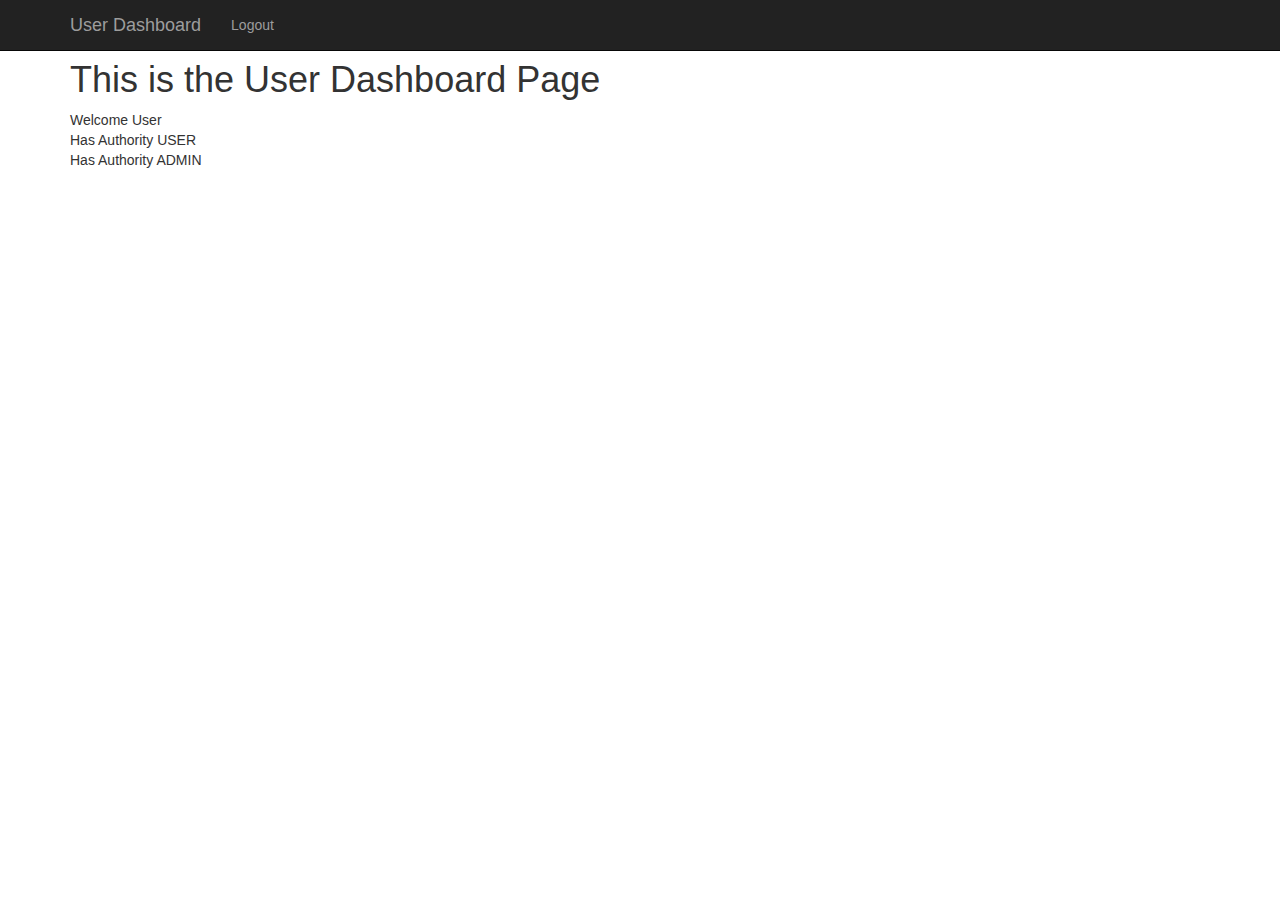
<file: target/classes/templates/user/index.html>
<!DOCTYPE html>
<html xmlns:th="http://www.thymeleaf.org"
	xmlns:sec="http://www.thymeleaf.org/thymeleaf-extras-springsecurity3">
<head>
<meta charset="ISO-8859-1">
<title>Registration and Login App</title>

<link rel="stylesheet"
	href="https://maxcdn.bootstrapcdn.com/bootstrap/3.3.7/css/bootstrap.min.css"
	integrity="sha384-BVYiiSIFeK1dGmJRAkycuHAHRg32OmUcww7on3RYdg4Va+PmSTsz/K68vbdEjh4u"
	crossorigin="anonymous">

</head>
<body>
	<!-- create navigation bar ( header) -->
	<nav class="navbar navbar-inverse navbar-fixed-top">
		<div class="container">
			<div class="navbar-header">
				<button type="button" class="navbar-toggle collapsed"
					data-toggle="collapse" data-target="#navbar" aria-expanded="false"
					aria-controls="navbar">
					<span class="sr-only">Toggle navigation</span> <span
						class="icon-bar"></span> <span class="icon-bar"></span> <span
						class="icon-bar"></span>
				</button>
				<a class="navbar-brand" href="#" th:href="@{/}">User Dashboard</a>
			</div>
			<div id="navbar" class="collapse navbar-collapse">
				<ul class="nav navbar-nav">
					<li sec:authorize="isAuthenticated()"><a th:href="@{/logout}">Logout</a></li>
				</ul>
			</div>
		</div>
	</nav>

	<br>
	<br>

	<div class="container">
		<h1>This is the User Dashboard Page</h1>
		Welcome <span sec:authentication="principal.username"> User</span>
		<div sec:authorize="hasAuthority('ROLE_USER')" > Has Authority USER </div>
		<div sec:authorize="hasAuthority('ROLE_ADMIN')" > Has Authority ADMIN </div>
	</div>



</body>
</html>
</file>
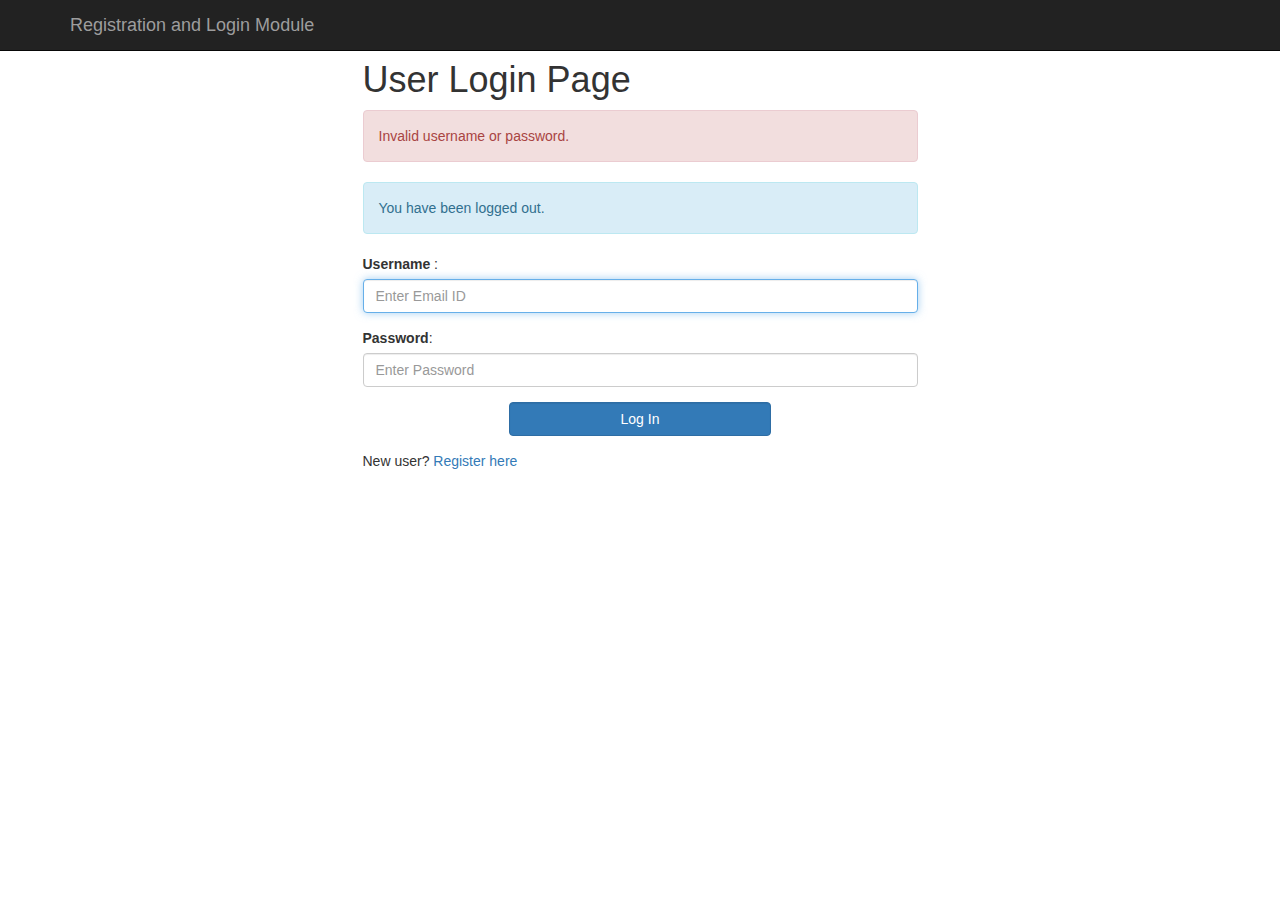
<file: target/classes/templates/login.html>
<!DOCTYPE html>
<html>
<head>
<meta charset="ISO-8859-1">
<title>Registration and Login App</title>

<link rel="stylesheet"
	href="https://maxcdn.bootstrapcdn.com/bootstrap/3.3.7/css/bootstrap.min.css"
	integrity="sha384-BVYiiSIFeK1dGmJRAkycuHAHRg32OmUcww7on3RYdg4Va+PmSTsz/K68vbdEjh4u"
	crossorigin="anonymous">
	
</head>
<body>

	<!-- create navigation bar ( header) -->
	<nav class="navbar navbar-inverse navbar-fixed-top">
		<div class="container">
			<div class="navbar-header">
				<button type="button" class="navbar-toggle collapsed"
					data-toggle="collapse" data-target="#navbar" aria-expanded="false"
					aria-controls="navbar">
					<span class="sr-only">Toggle navigation</span> <span
						class="icon-bar"></span> <span class="icon-bar"></span> <span
						class="icon-bar"></span>
				</button>
				<a class="navbar-brand" href="#" th:href="@{/}">Registration and
					Login Module</a>
			</div>
		</div>
	</nav>
	
	<br>
	<br>
	<div class = "container">
		<div class = "row">
			<div class = "col-md-6 col-md-offset-3">
				
				<h1> User Login Page </h1>
				<form th:action="@{/login}" method="post">
					
					<!-- error message -->
					<div th:if="${param.error}">
						<div class="alert alert-danger">Invalid username or
							password.</div>
					</div>
				
					<!-- logout message -->
					<div th:if="${param.logout}">
						<div class="alert alert-info">You have been logged out.</div>
					</div>
					
					<div class = "form-group">
						<label for ="username"> Username </label> :
						<input type="text" class = "form-control" id ="username" name = "username"
						placeholder="Enter Email ID" autofocus="autofocus">
					</div>
					
					<div class="form-group">
						<label for="password">Password</label>: <input type="password"
							id="password" name="password" class="form-control"
							placeholder="Enter Password" />
					</div>
					
					<div class="form-group">
						<div class="row">
							<div class="col-sm-6 col-sm-offset-3">
								<input type="submit" name="login-submit" id="login-submit"
									class="form-control btn btn-primary" value="Log In" />
							</div>
						</div>
					</div>
				</form>
				<div class="form-group">
						<span>New user? <a href="/" th:href="@{/registration}">Register
								here</a></span>
				</div>
			</div>
		</div>
	</div>
</body>
</html>
</file>
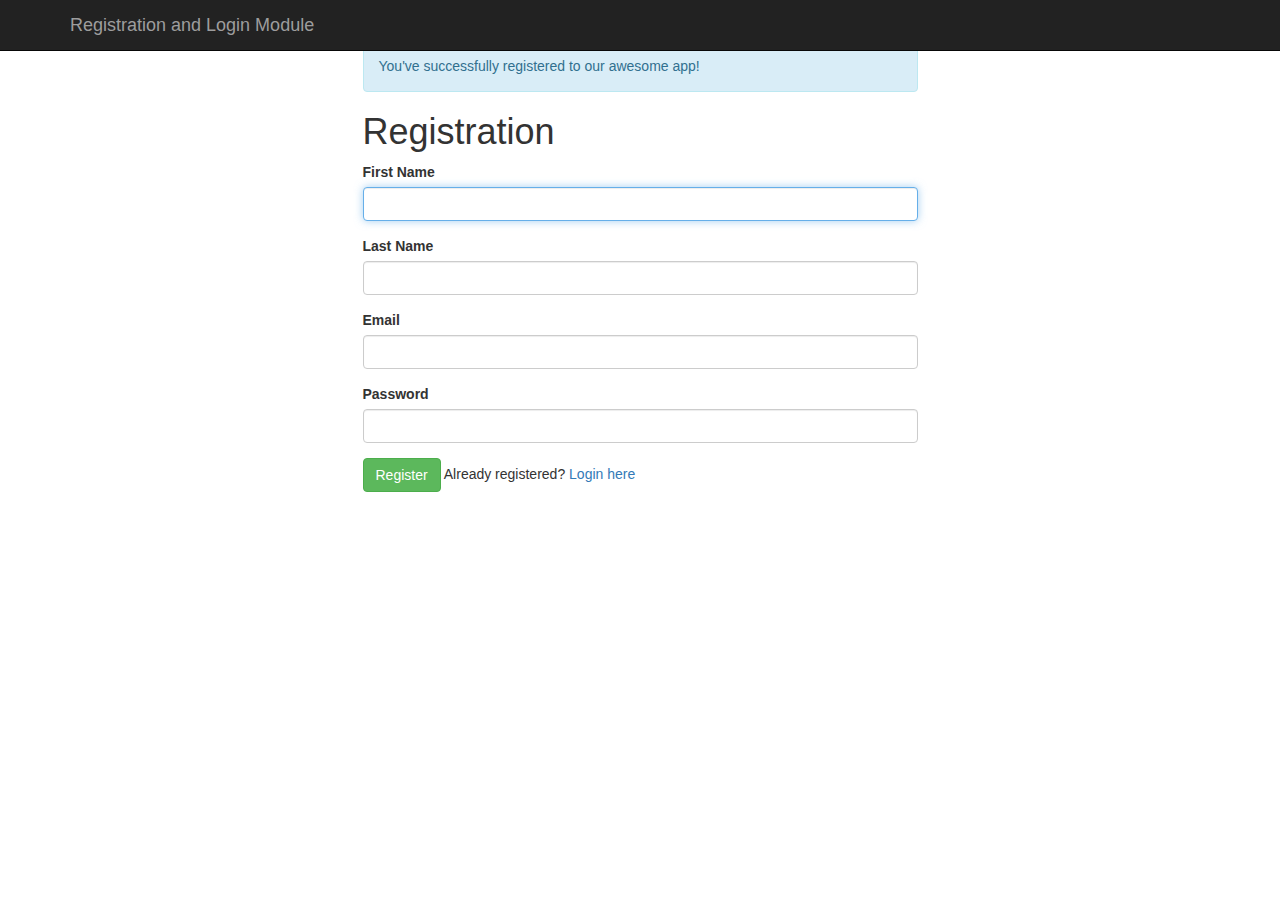
<file: target/classes/templates/registration.html>
<!DOCTYPE html>
<html>
<head>
<meta charset="ISO-8859-1">
<title>Registration</title>
<link rel="stylesheet"
	href="https://maxcdn.bootstrapcdn.com/bootstrap/3.3.7/css/bootstrap.min.css"
	integrity="sha384-BVYiiSIFeK1dGmJRAkycuHAHRg32OmUcww7on3RYdg4Va+PmSTsz/K68vbdEjh4u"
	crossorigin="anonymous">
</head>
<body>

	<!-- create navigation bar ( header) -->
	<nav class="navbar navbar-inverse navbar-fixed-top">
		<div class="container">
			<div class="navbar-header">
				<button type="button" class="navbar-toggle collapsed"
					data-toggle="collapse" data-target="#navbar" aria-expanded="false"
					aria-controls="navbar">
					<span class="sr-only">Toggle navigation</span> <span
						class="icon-bar"></span> <span class="icon-bar"></span> <span
						class="icon-bar"></span>
				</button>
				<a class="navbar-brand" href="#" th:href="@{/}">Registration and
					Login Module</a>
			</div>
		</div>
	</nav>

<br>
<br>
	<!-- Create HTML registration form -->
	<div class="container">
		<div class="row">
			<div class="col-md-6 col-md-offset-3">

				<!-- success message -->
				<div th:if="${param.success}">
					<div class="alert alert-info">You've successfully registered
						to our awesome app!</div>
				</div>

				<h1>Registration</h1>

				<form th:action="@{/registration}" method="post" th:object="${user}">
					<div class="form-group">
						<label class="control-label" for="firstName"> First Name </label>
						<input id="firstName" class="form-control" th:field="*{firstName}"
							required autofocus="autofocus" />
					</div>

					<div class="form-group">
						<label class="control-label" for="lastName"> Last Name </label> <input
							id="lastName" class="form-control" th:field="*{lastName}"
							required autofocus="autofocus" />
					</div>

					<div class="form-group">
						<label class="control-label" for="email"> Email </label> <input
							id="email" class="form-control" th:field="*{email}" required
							autofocus="autofocus" />
					</div>

					<div class="form-group">
						<label class="control-label" for="password"> Password </label> <input
							id="password" class="form-control" type="password"
							th:field="*{password}" required autofocus="autofocus" />
					</div>

					<div class="form-group">
						<button type="submit" class="btn btn-success">Register</button>
						<span>Already registered? <a href="/" th:href="@{/login}">Login
								here</a></span>
					</div>
				</form>
			</div>
		</div>
	</div>
</body>
</html>
</file>
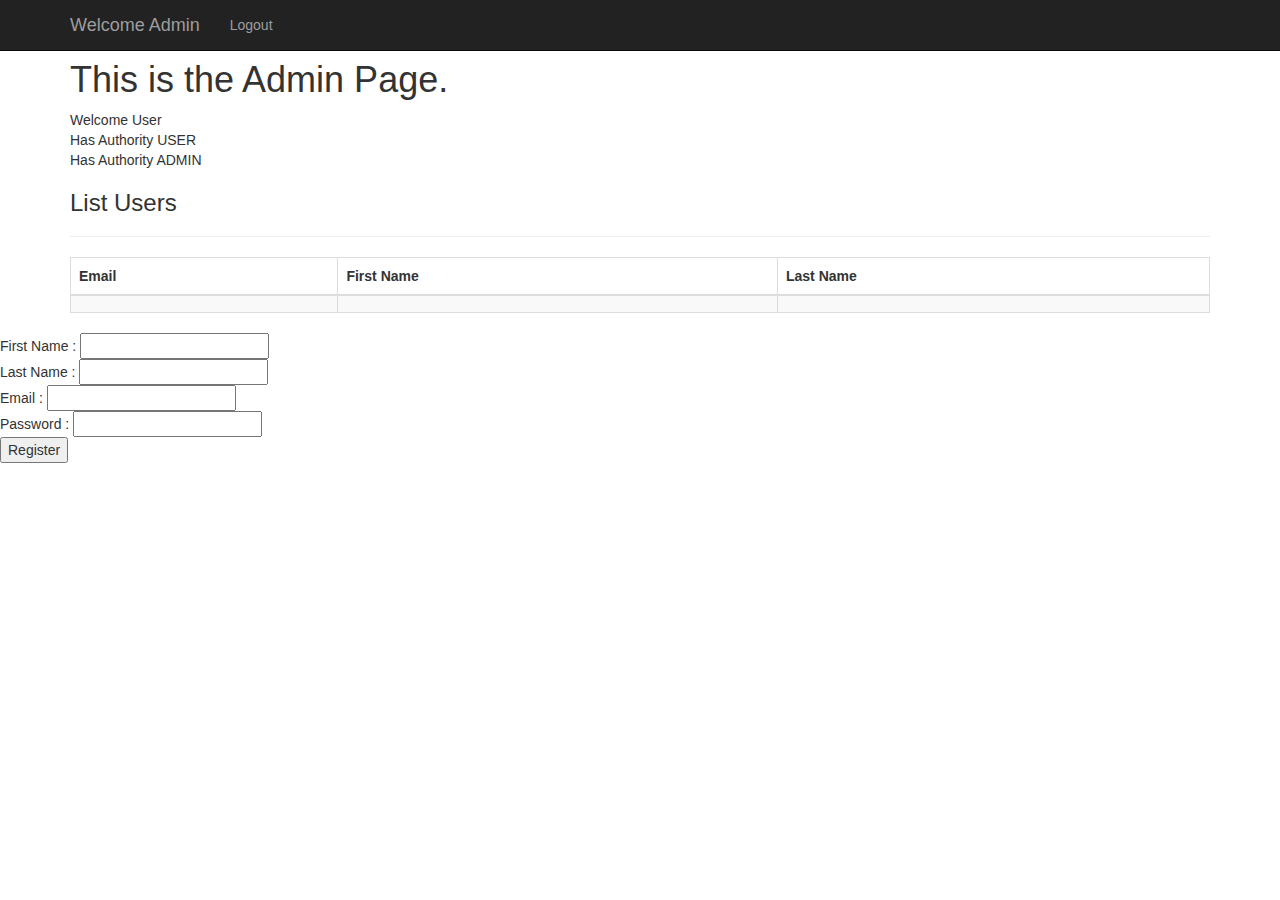
<file: target/classes/templates/admin/admin_dash.html>
<!DOCTYPE html>
<html xmlns:th="http://www.thymeleaf.org"
      xmlns:sec="http://www.thymeleaf.org/thymeleaf-extras-springsecurity3">
<head>
    <meta charset="ISO-8859-1">
    <title>Registration and Login App</title>

    <link rel="stylesheet"
          href="https://maxcdn.bootstrapcdn.com/bootstrap/3.3.7/css/bootstrap.min.css"
          integrity="sha384-BVYiiSIFeK1dGmJRAkycuHAHRg32OmUcww7on3RYdg4Va+PmSTsz/K68vbdEjh4u"
          crossorigin="anonymous">

</head>
<body>
<!-- create navigation bar ( header) -->
<nav class="navbar navbar-inverse navbar-fixed-top">
    <div class="container">
        <div class="navbar-header">
            <button type="button" class="navbar-toggle collapsed"
                    data-toggle="collapse" data-target="#navbar" aria-expanded="false"
                    aria-controls="navbar">
                <span class="sr-only">Toggle navigation</span> <span
                    class="icon-bar"></span> <span class="icon-bar"></span> <span
                    class="icon-bar"></span>
            </button>
            <a class="navbar-brand" href="#" th:href="@{/}">Welcome Admin</a>
        </div>
        <div id="navbar" class="collapse navbar-collapse">
            <ul class="nav navbar-nav">
                <li sec:authorize="isAuthenticated()"><a th:href="@{/logout}">Logout</a></li>
            </ul>
        </div>

    </div>
</nav>

<br>
<br>

<div class="container">
    <h1>This is the Admin Page.</h1>
    Welcome <span sec:authentication="principal.username">User</span>
    <div sec:authorize="hasAuthority('ROLE_USER')" > Has Authority USER </div>
    <div sec:authorize="hasAuthority('ROLE_ADMIN')" > Has Authority ADMIN </div>
</div>

<div class="container">
    <h3>List Users</h3>
    <hr>

    <table class="table table-bordered table-striped">

        <thead>
        <tr>
            <th>Email</th>
            <th>First Name</th>
            <th>Last Name</th>
        </tr>
        </thead>
        <tbody>
        <tr th:each="user: ${users}">
            <td th:text="${user.email}" />
            <td th:text="${user.firstName}"/>
            <td th:text="${user.lastName}"/>
        </tr>
        </tbody>

    </table>

</div>

<div>
    <form action="#" th:action="@{/admin_reg}" method="post" th:object="${user}">
        First Name : <input type="text" th:field="*{firstName}"><br/>
        Last Name : <input type="text" th:field="*{lastName}"><br/>
        Email : <input type="text" th:field="*{email}"><br/>
        Password : <input type="text" th:field="*{password}"><br/>
        <button type="submit">Register</button>
    </form>
</div>


</body>
</html>
</file>
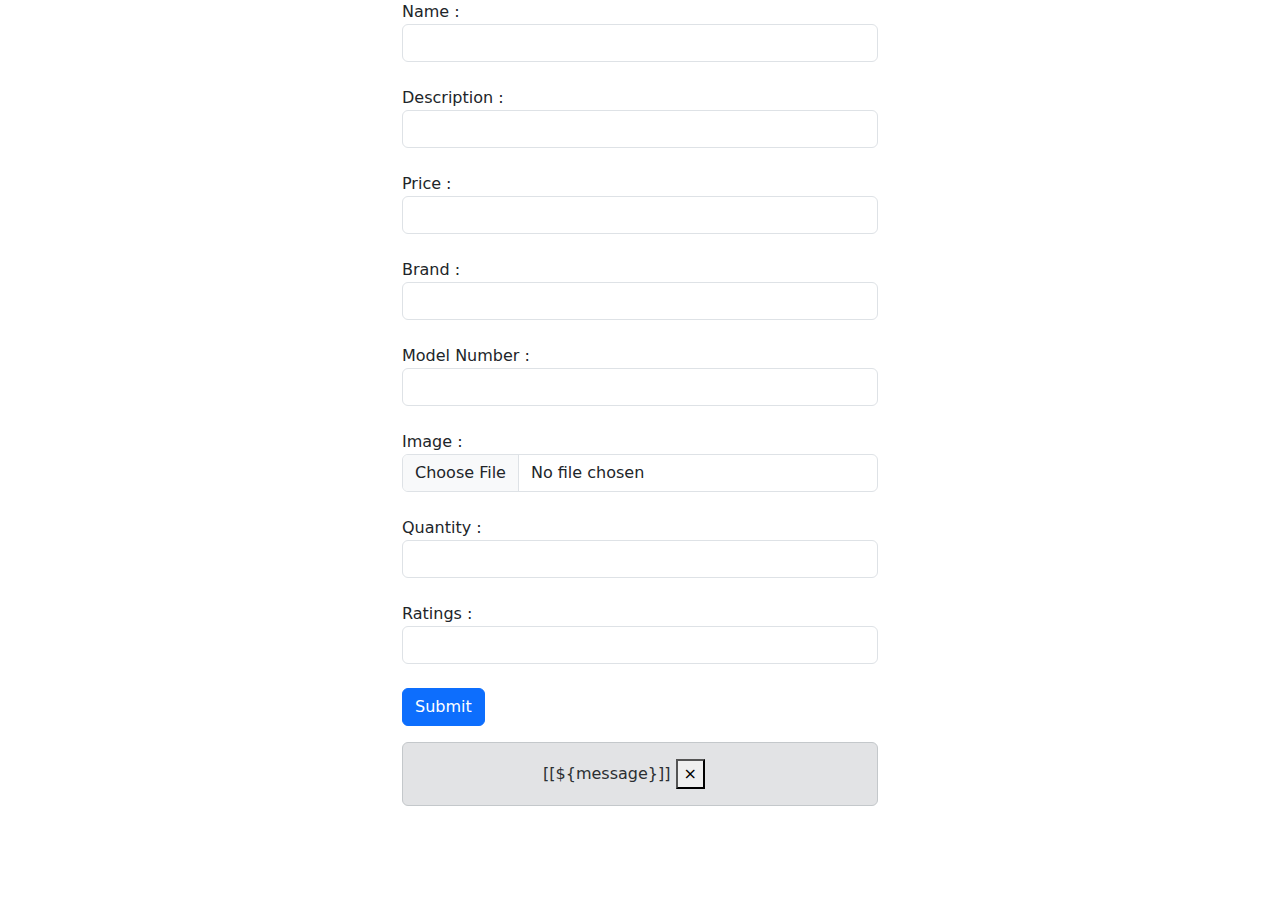
<file: target/classes/templates/admin/views/add_bicycle_page.html>
<!DOCTYPE html>
<html lang="en" xmlns:th="http://www.w3.org/1999/xhtml">
<head>
    <meta charset="UTF-8">
    <title>Add Bicycle page</title>
    <!-- Latest compiled and minified CSS -->
    <link href="https://cdn.jsdelivr.net/npm/bootstrap@5.2.3/dist/css/bootstrap.min.css" rel="stylesheet">

    <!-- Latest compiled JavaScript -->
    <script src="https://cdn.jsdelivr.net/npm/bootstrap@5.2.3/dist/js/bootstrap.bundle.min.js"></script>
</head>
<body>

<div class="container" style="max-width: 500px">

    <form
            id="uploadForm"
            method="post"
            th:action="@{/addBicycle}"
            enctype="multipart/form-data">


        Name : <input type="text" name="name" id="name" class="form-control" required><br>
        Description : <input type="text" name="description" id="description" class="form-control" required><br>
        Price : <input type="number" name="price" id="price" class="form-control" required><br>
        Brand : <input type="text" name="brand" id="brand" class="form-control" required><br>
        Model Number : <input type="text" name="model_number" id="model_number" class="form-control" required><br>
        Image : <input id="input-file" type="file" name="file" accept="image/png, image/jpeg" class="form-control"/><br>
        Quantity : <input type="number" name="quantity" id="quantity" class="form-control" required><br>
        Ratings : <input type="number" name="ratings" id="ratings" class="form-control" required><br>
        <button type="submit" class="btn btn-primary">Submit</button>




    <div
            th:if="${message != null}"
            class="alert alert-secondary alert-dismissible fade show text-center message mt-3"
            role="alert">
        [[${message}]]


        <button type="button" class="close btn-sm" data-dismiss="alert" aria-label="Close">
            <span aria-hidden="true">×</span>
        </button>
    </div>

    </form>
</div>

</body>
</html>
</file>
